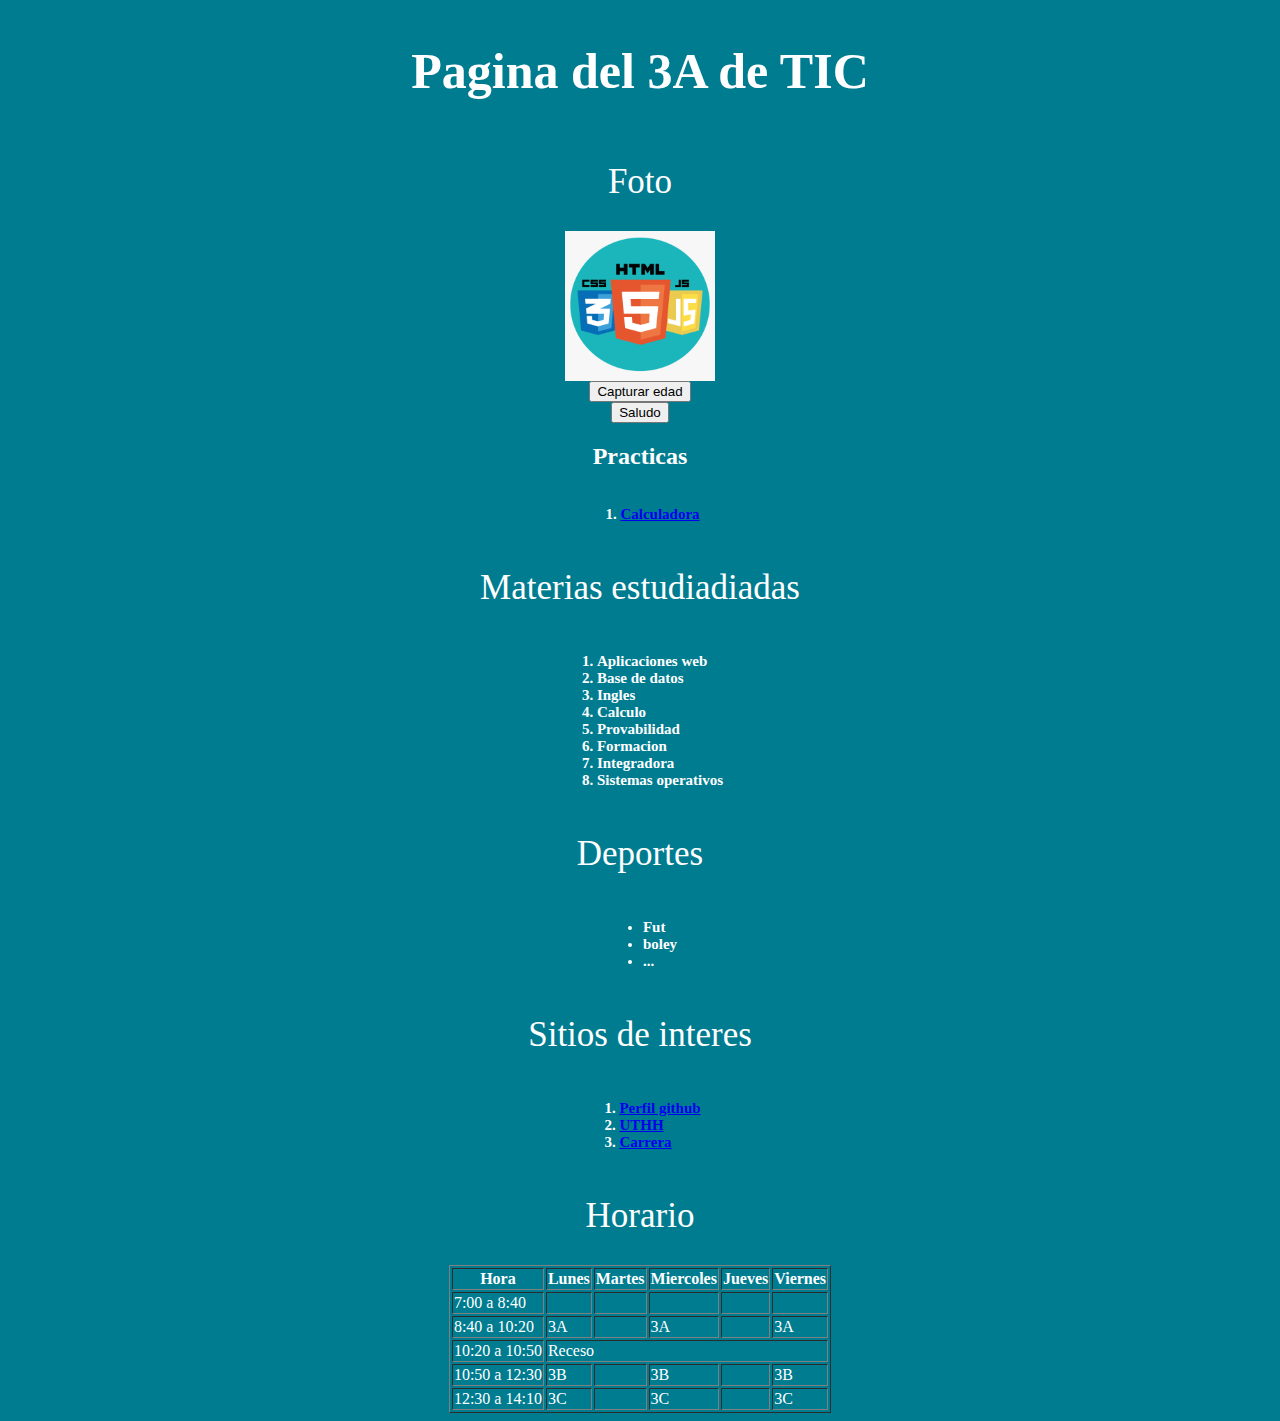
<file: index.html>
<!DOCTYPE html>
<html lang="es">
<head>
    <meta charset="UTF-8">
    <meta name="viewport" content="width=device-width, initial-scale=1.0">
    <title>WEB 3A</title>
    <link rel="stylesheet" href="./Style.css">
    <script src="./index.js"></script>
</head>
<body>

    <h1 id="title">Pagina del 3A de TIC</h1>
    <h2 class="subtitulos">Foto</h2>
    
    <img src="./src/logo.png" alt="Error al cargar la imagen" width="150" height="150"/>

    <button type="button" onclick="Captura()">Capturar edad</button>
    <button type="button" onclick="Saludo()" >Saludo</button>

    <h2>Practicas</h2>
    <ol>
        <li><a href="./Calculadora/Calculadora.html">Calculadora</a></li>
    </ol>
    
    <h2 class="subtitulos">Materias estudiadiadas</h2>
    <ol>
        <li>Aplicaciones web</li>
        <li>Base de datos</li>
        <li>Ingles</li>
        <li>Calculo</li>
        <li>Provabilidad</li>
        <li>Formacion</li>
        <li>Integradora</li>
        <li>Sistemas operativos</li>
    </ol>
    <h2 class="subtitulos">Deportes</h2>
    <ul>
        <li>Fut</li>
        <li>boley</li>
        <li>...</li>
    </ul> 

    <h2 class="subtitulos">Sitios de interes</h2>
    <ol>
        <li> <a href="https://github.com/lmendoza70">Perfil github</a>  </li>
        <li> <a href="https:uthh.edu.mx">UTHH</a> </li>
        <li> <a href="./Carrera.html">Carrera</a></li>
    </ol>
    
    <h2 class="subtitulos">Horario</h2>

    <table border="1">
        <tr>
            <th>Hora</th>
            <th>Lunes</th>
            <th>Martes</th>
            <th>Miercoles</th>
            <th>Jueves</th>
            <th>Viernes</th>
        </tr>
        <tr>
            <td>7:00 a 8:40</td>
            <td></td>
            <td></td>
            <td></td>
            <td></td>
            <td></td>
        </tr>
        <tr>
            <td>8:40 a 10:20</td>
            <td>3A</td>
            <td></td>
            <td>3A</td>
            <td></td>
            <td>3A</td>
        </tr>
        <tr>
            <td>10:20 a 10:50</td>
            <td colspan="5">Receso</td>
        </tr>
        <tr>
            <td>10:50 a 12:30</td>
            <td>3B</td>
            <td></td>
            <td>3B</td>
            <td></td>
            <td>3B</td>
        </tr>
        <tr>
            <td>12:30 a 14:10</td>
            <td>3C</td>
            <td></td>
            <td>3C</td>
            <td></td>
            <td>3C</td>
        </tr>
    </table>


</body>
</html>
</file>
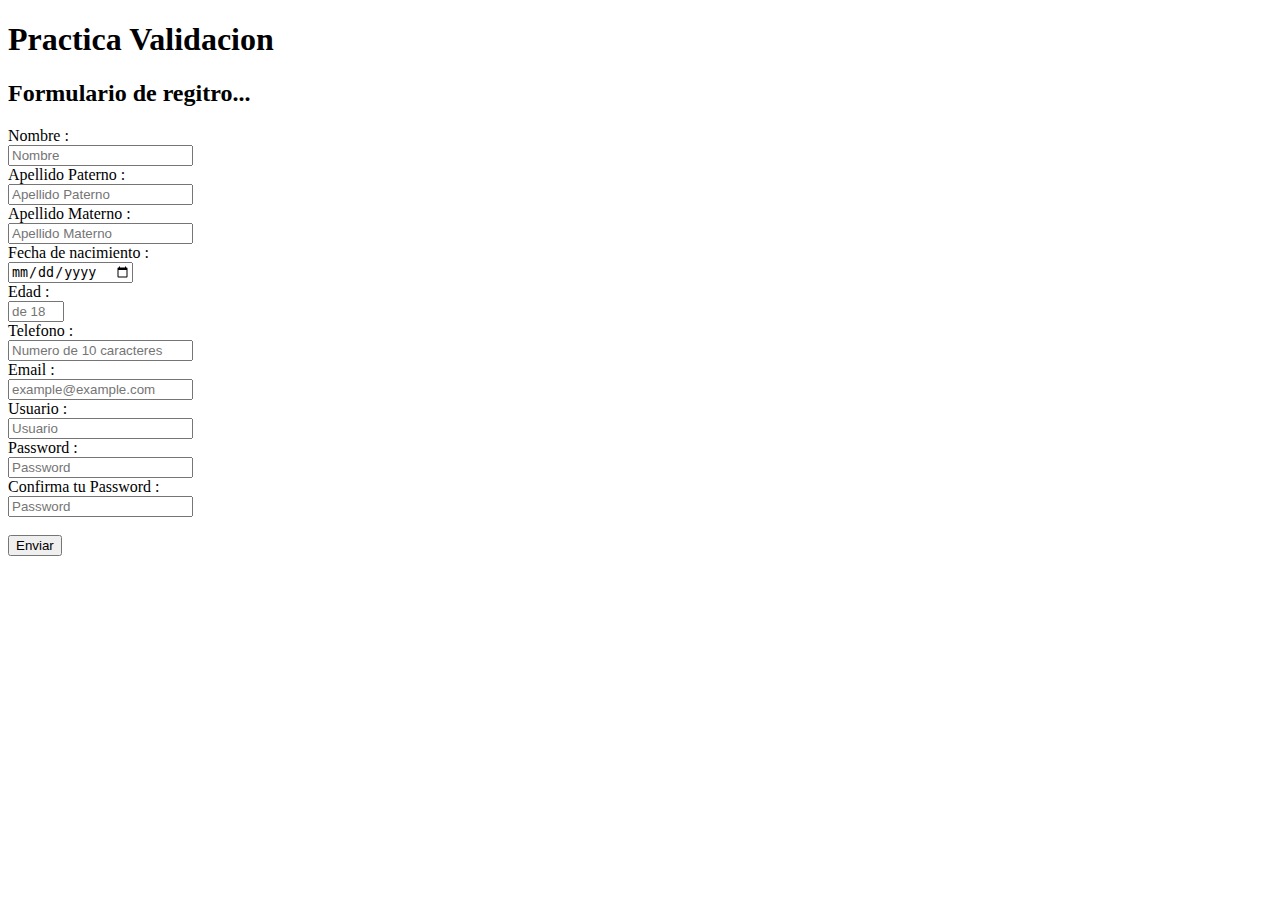
<file: Registro/index.html>
<!DOCTYPE html>
<html lang="en">
<head>
    <meta charset="UTF-8">
    <meta name="viewport" content="width=device-width, initial-scale=1.0">
    <title>Formulario de registro</title>
</head>
<body>
    <div class="container">
        <h1 class="title">Practica Validacion</h1>
        <h2>Formulario de regitro...</h2>
        <form action="" method="get">
            <label for="name">Nombre : </label><br>
            <input type="text" name="name" 
            id="name" placeholder="Nombre"
            maxlength="25" required><br>

            <label for="app">Apellido Paterno : </label><br>
            <input type="text" name="app" id="app"
            placeholder="Apellido Paterno"
            maxlength="25" required><br>
            
            <label for="apm">Apellido Materno : </label><br>
            <input type="text" name="apm" id="apm"
            placeholder="Apellido Materno"
            maxlength="25" required><br>

            <label for="fch">Fecha de nacimiento : </label><br>
            <input type="date" name="fch" id="fch" required><br>

            <label for="edad">Edad : </label><br>
            <input type="number" name="edad" id="edad"
            placeholder="de 18 a 99 años" required
            min="18" max="99" maxlength="2" step="3"><br>
            
            <label for="tel">Telefono : </label><br>
            <input type="tel" maxlength="10" minlength="10" 
            placeholder="Numero de 10 caracteres"><br>

            <label for="email">Email : </label><br>
            <input type="email" name="email" id="email" required
            placeholder="example@example.com" maxlength="75"><br>

            <label for="user">Usuario : </label><br>
            <input type="text" required maxlength="20"
            placeholder="Usuario"><br>

            <label for="pass">Password : </label><br>
            <input type="password" name="pass" id="pass"
            placeholder="Password" required maxlength="20"
            minlength="8"><br>

            <label for="pass2">Confirma tu Password : </label><br>
            <input type="password" name="pass2" id="pass2"
            placeholder="Password" required maxlength="20"
            minlength="8"><br>

            <br>
            <input type="submit" value="Enviar">
        </form>
    </div>
</body>
</html>
</file>
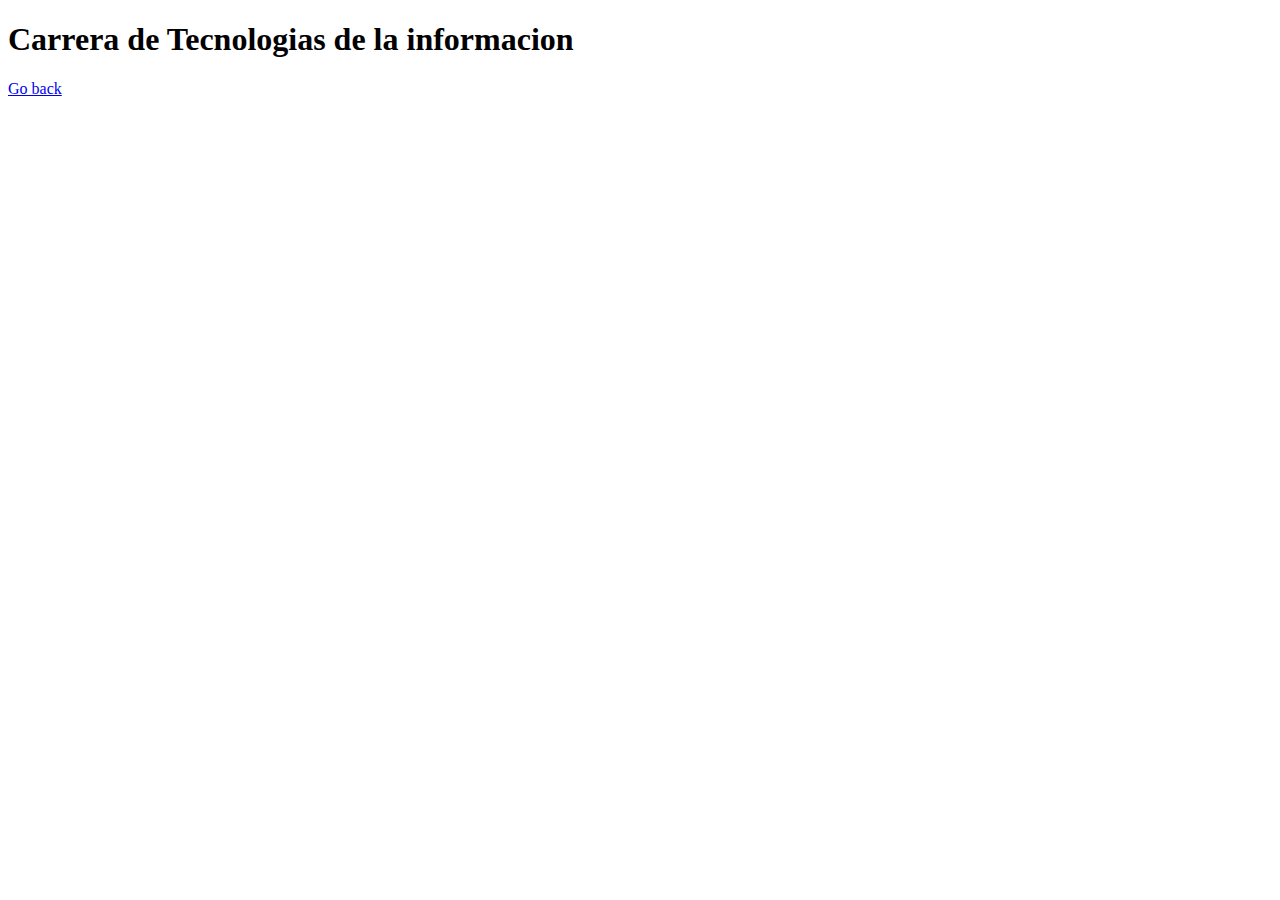
<file: Carrera.html>
<!DOCTYPE html>
<html lang="en">
<head>
    <meta charset="UTF-8">
    <meta name="viewport" content="width=device-width, initial-scale=1.0">
    <title>Tecnologias de la informacion</title>
</head>
<body>
    <h1>Carrera de Tecnologias de la informacion</h1>
    <a href="./index.html">Go back</a>
</body>
</html>
</file>
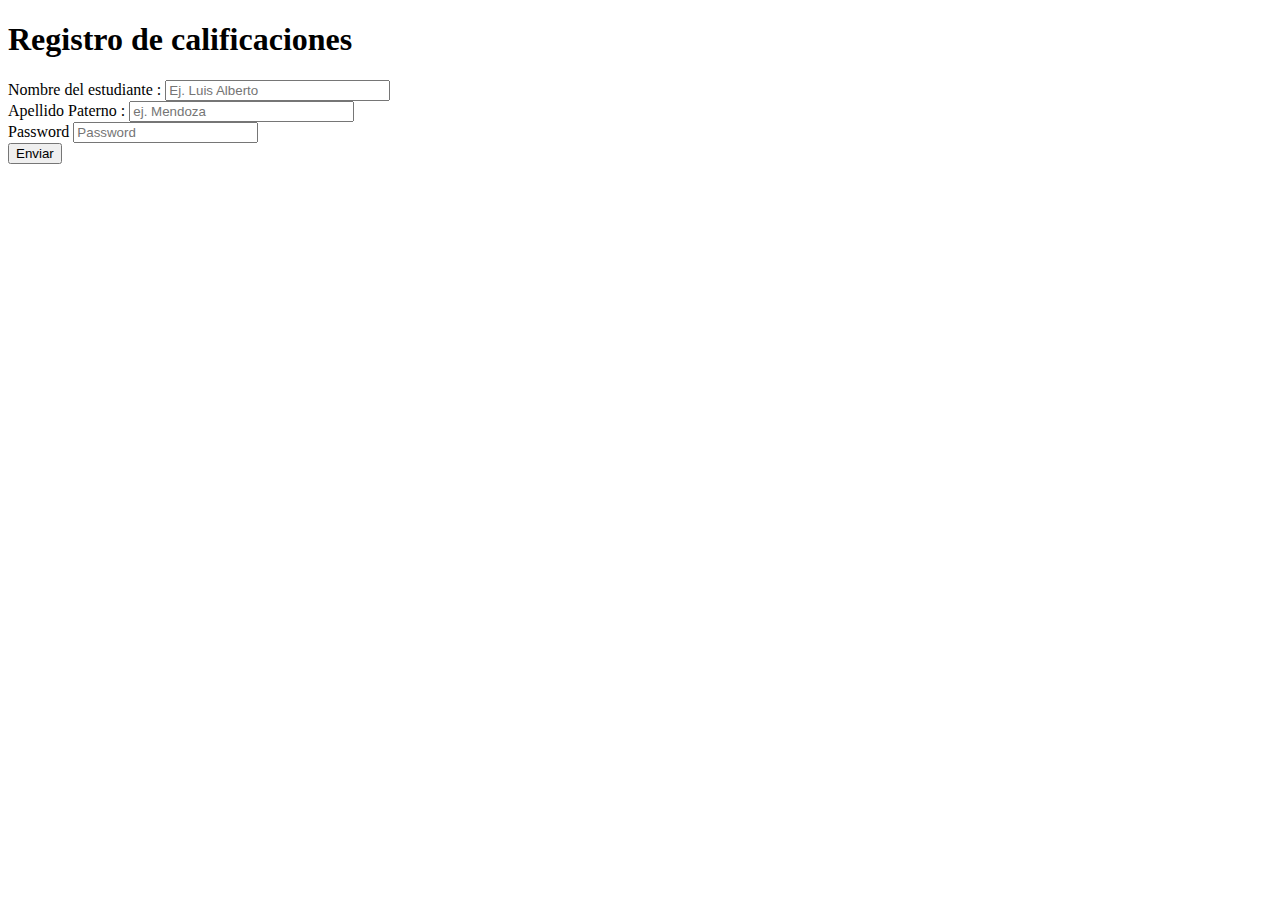
<file: Formulario.html>
<!DOCTYPE html>
<html lang="en">
<head>
    <meta charset="UTF-8">
    <meta name="viewport" content="width=device-width, initial-scale=1.0">
    <title>Manejo de formularios</title>
</head>
<body>
    <h1>Registro de calificaciones</h1>
    
    <form action="./Carrera.html" method="get" name="Calificaciones">
        <label for="nombre">Nombre del estudiante : </label>
        <input type="text" name="nombre" 
        placeholder="Ej. Luis Alberto"
        autocomplete="off" size="25" maxlength="25">
        <br>
        <label for="app">Apellido Paterno : </label>
        <input type="text" name="app" placeholder="ej. Mendoza"
        autocomplete="off" size="25" maxlength="25">
        <br>
        <label for="password">Password</label>
        <input type="password" name="password" placeholder="Password"
        min="10">
        <br>
        <input type="hidden" name="oculto" value="5">
        <input type="submit" value="Enviar">
    </form>
    
</body>
</html>
</file>
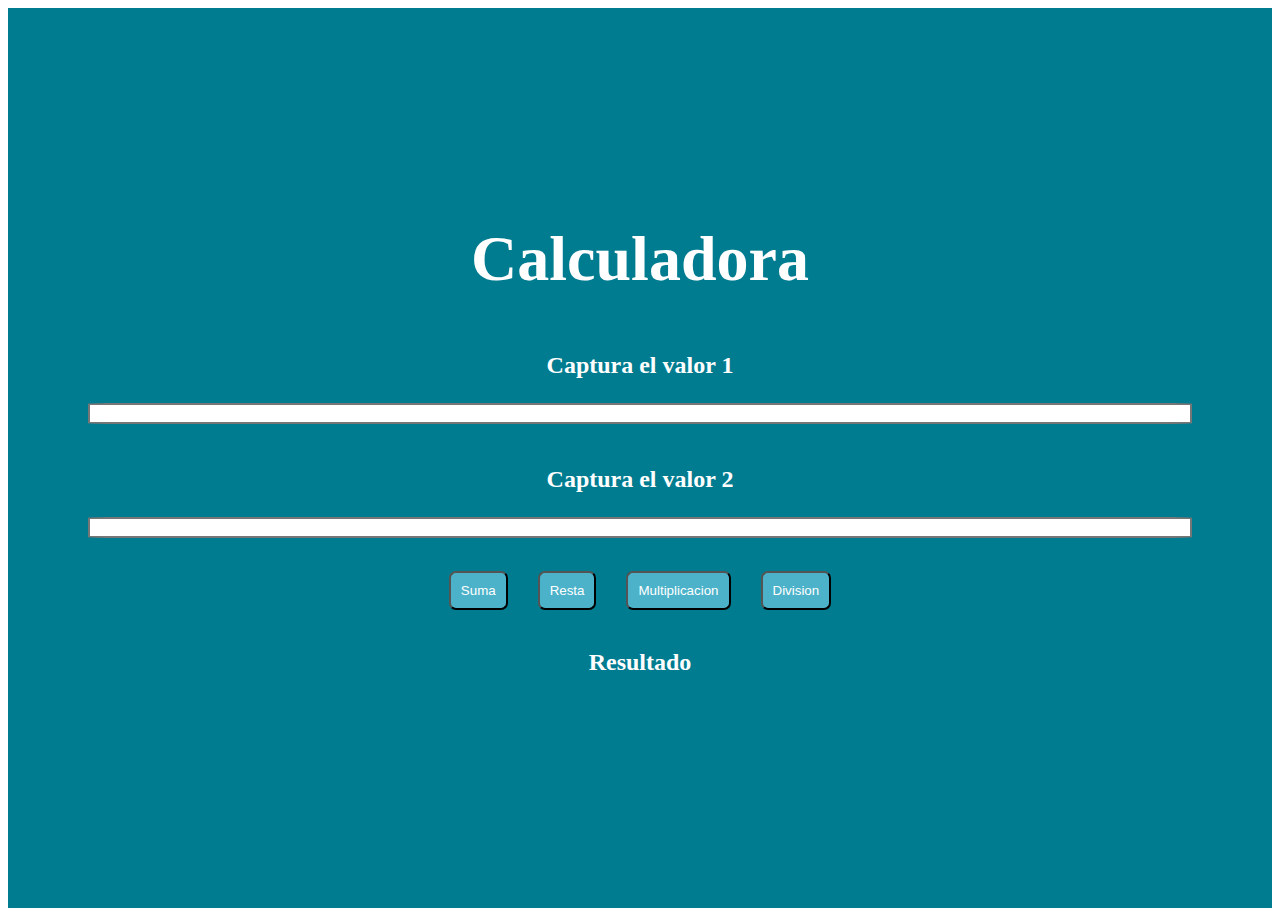
<file: Calculadora/Calculadora.html>
<!DOCTYPE html>
<html lang="en">
<head>
    <meta charset="UTF-8">
    <meta name="viewport" content="width=device-width, initial-scale=1.0">
    <title>Calculadora</title>
    <link rel="stylesheet" href="./style.css">
</head>
<body>
    <div class="container">
        <h1 class="title">Calculadora</h1>
        <h3 class="subtitle">Captura el valor 1</h3>
        <input class="input" type="number" name="v1" id="v1"><br>
        <h3 class="subtitle">Captura el valor 2</h3>
        <input class="input" type="number" name="v2" id="v2"><br>
        
        <div class="botonera">
            <button class="button" type="button" onclick="calcular()">Suma</button><br>
            <button class="button" type="button" onclick="calcular()">Resta</button><br>
            <button class="button" type="button" onclick="calcular()">Multiplicacion</button><br>
            <button class="button" type="button" onclick="calcular()">Division</button><br>
        </div>

        <h3 class="subtitle">Resultado</h3>
        <h3 class="result" id="res"></h3>
    </div>
    <script src="./Calculadora.js"></script>
</body>
</html>
</file>
<file: Style.css>
li{
    color: #fff;
    font-size: 15px;
    font-weight: bold;
}
#title{
    font-size: 50px;
    color:#fff;
    font-weight: bold;
}
.subtitulos{
    font-size: 35px;
    color: #fff;
    font-weight: 500;
}
body{
    display: flex;
    flex-direction: column;
    flex: 1;
    align-items: center;
    color:#fff;
    background-color: #007c91;
}
</file>
<file: Calculadora/style.css>
.container{
    display: flex;
    flex-direction: column;
    background-color: #007c91;
    align-items: center;
    justify-content: center;
    height: 100vh;
    color: #fff;
}
.title{
    font-size: 4rem;
    margin-bottom: 2rem;
    text-align: center;
    font-weight: bold;
}
.subtitle{
    font-size: 1.5rem;
    margin-bottom: 1.5rem;
    text-align: center;
}
.input{
    width: 80vw;
    padding-left: 3%;
    padding-right: 3%;
    border-width: 2%;
    border-color: rgba(0, 0, 0, 0.539);
    border-radius: 3%;
    border-style:solid;
}
.button{
    width: 95%;
    padding: 10px;
    margin: 15px;
    border-radius: 7px;
    background-color: #4cb2c9;
    color: #fff;
    cursor: pointer;
}
.botonera{
    display: flex;
}

@media (max-width:768px){
    .botonera{
        display: flex;
        flex-direction: column;
    }  
    .button{
        margin: 0%;
        width: 85vw;
    }  
}
</file>
